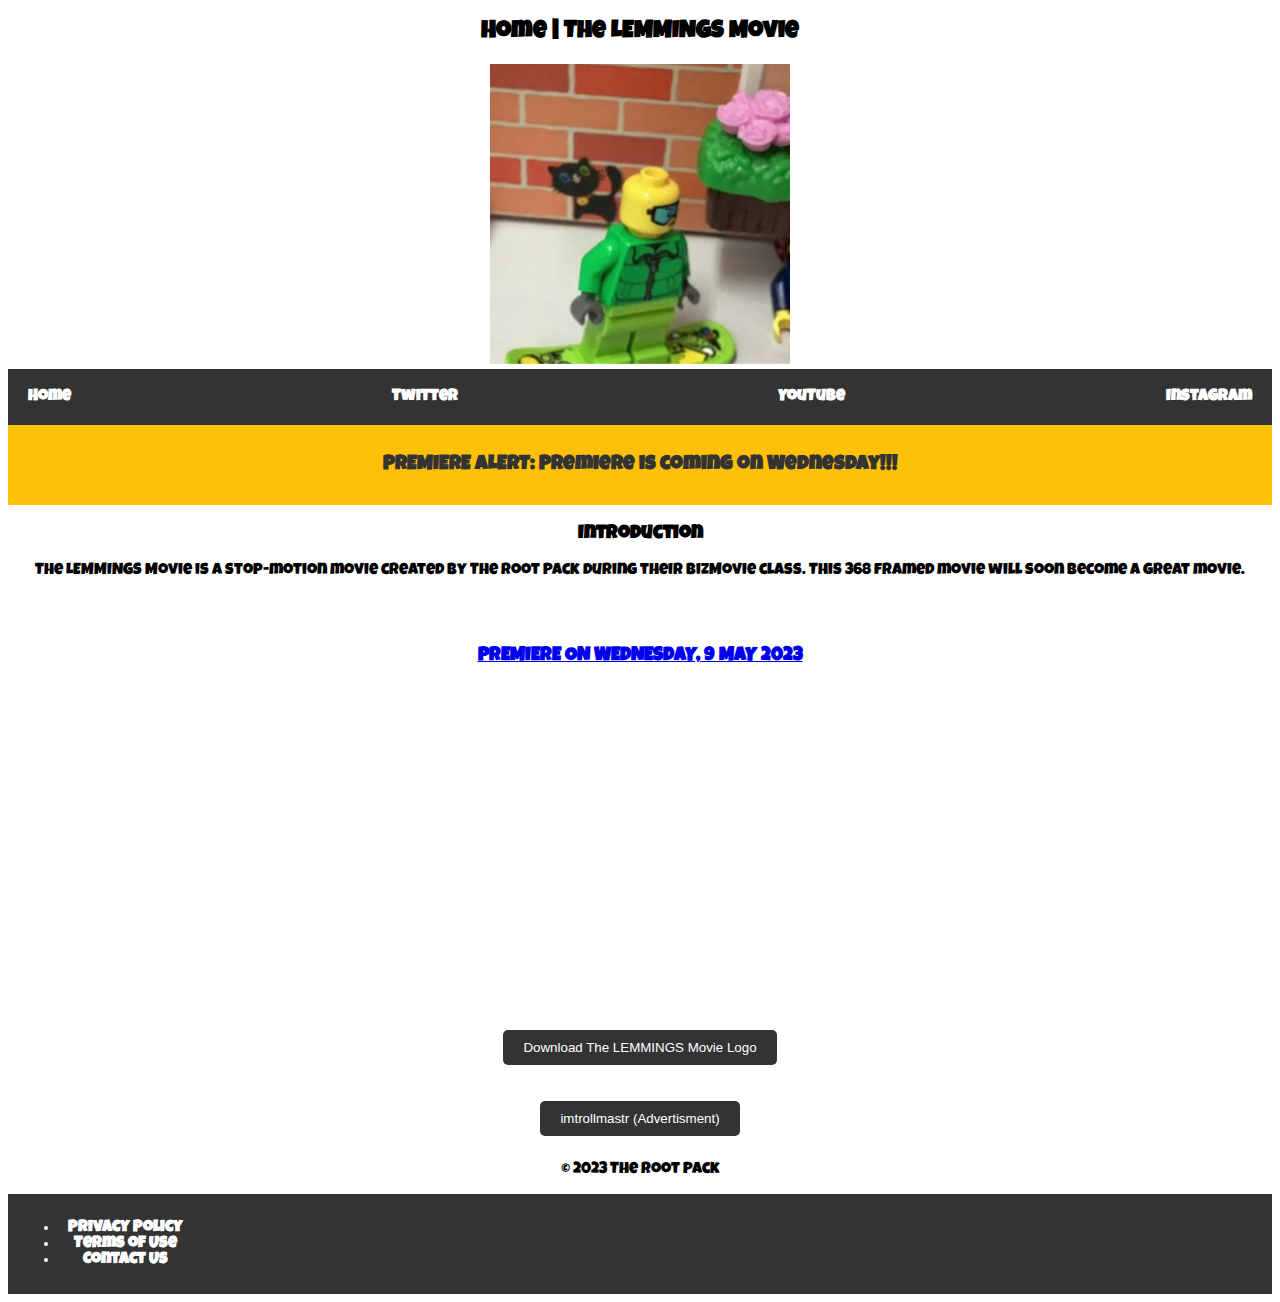
<file: index.html>
<!DOCTYPE html>
<html>
<meta charset="UTF-8">
<title>Home | The LEMMINGS Movie</title>
<link rel="icon" href="images/favicon.ico">
<meta name="viewport" content="width=device-width, initial-scale=1">
<link rel="stylesheet" href="https://www.w3schools.com/w3css/3/w3.css">
<link rel="stylesheet" href="style.css">

<body>
<h2>Home | The LEMMINGS Movie</h2>
<div style="text-align:center;">
  <img src="images/logo.png" alt="pfp.png">
  <nav class="w3-bar w3-black">
    <a href="index.html" class="w3-button w3-bar-item">Home</a>
    <a href="https://twitter.com/lemmings_movie" class="w3-button w3-bar-item">Twitter</a>
    <a href="https://youtube.com/@imtrollmastr_" class="w3-button w3-bar-item">YouTube</a>
    <a href="https://instagram.com/imtrollmastr" class="w3-button w3-bar-item">Instagram</a>
  </nav>
  <div class="announcement">
    <p>PREMIERE ALERT: Premiere is coming on Wednesday!!!</p>
  </div>  
  <h3>Introduction</h3>
<p>The LEMMINGS Movie is a stop-motion movie created by The Root Pack during their BizMovie class. This 368 framed movie will soon become a great movie.</p>
 <a href="images/download.png" download>
<br></br>
  <h3>PREMIERE ON WEDNESDAY, 9 MAY 2023</h3>
  <iframe width="560" height="315" src="https://www.youtube.com/embed/6WDaNoKBuCM" title="YouTube video player" frameborder="0" allow="accelerometer; autoplay; clipboard-write; encrypted-media; gyroscope; picture-in-picture; web-share" allowfullscreen></iframe>
  <br></br>
  <a href="images/download.png" download>
    <button>Download The LEMMINGS Movie Logo</button>
  </a>
<br></br>
  <button onclick="window.location.href='https://www.youtube.com/@imtrollmastr_'">imtrollmastr (Advertisment)</button>
  <footer>
    <div class="container">
      <div class="row">
        <div class="">
          <p>&copy; 2023 The Root Pack</p>
        </div>
        <div class="co">
          <nav>
            <ul class="list-inline text-md-right">
              <li class="list-inline-item"><a href="#">Privacy Policy</a></li>
              <li class="list-inline-item"><a href="#">Terms of Use</a></li>
              <li class="list-inline-item"><a href="mailto:imtrollmastr@gmail.com">Contact Us</a></li>
            </ul>
          </nav>
        </div>
      </div>
    </div>
  </footer>
</body>

</html>
</file>
<file: style.css>
/* Import the 'Luckiest Guy' font from Google Fonts */
@import url('https://fonts.googleapis.com/css2?family=Luckiest+Guy&display=swap');

/* Set default font family to 'Luckiest Guy' for all headings and body text */
body {
  font-family: 'Luckiest Guy', cursive;
  text-align: center;
}

h1, h2, h3, h4, h5 {
  font-family: 'Luckiest Guy', cursive;
  text-align: center;
}

/* Style the navigation bar */
nav {
  background-color: #333;
  color: #fff;
  padding: 10px;
  display: flex;
  justify-content: space-between;
  align-items: center;
}

nav a {
  color: #fff;
  text-decoration: none;
  padding: 10px;
  font-weight: bold;
}

/* Style the announcement box */
.announcement {
  background-color: #ffc107;
  color: #333;
  text-align: center;
  padding: 10px;
  font-size: 20px;
  font-weight: bold;
}

/* Style the iframe */
iframe {
  border-radius: 12px;
}

/* Style the button */
button {
  background-color: #333;
  color: #fff;
  border: none;
  padding: 10px 20px;
  border-radius: 5px;
  cursor: pointer;
  text-align: center;
}

button:hover {
  background-color: #fff;
  color: #333;
}

h1, h2, h3, h4, h5, h6 {
  margin-top: 20px;
}

#video-preview {
  width: 100%;
  height: auto;
}

button {
  margin: 10px;
}
</file>
